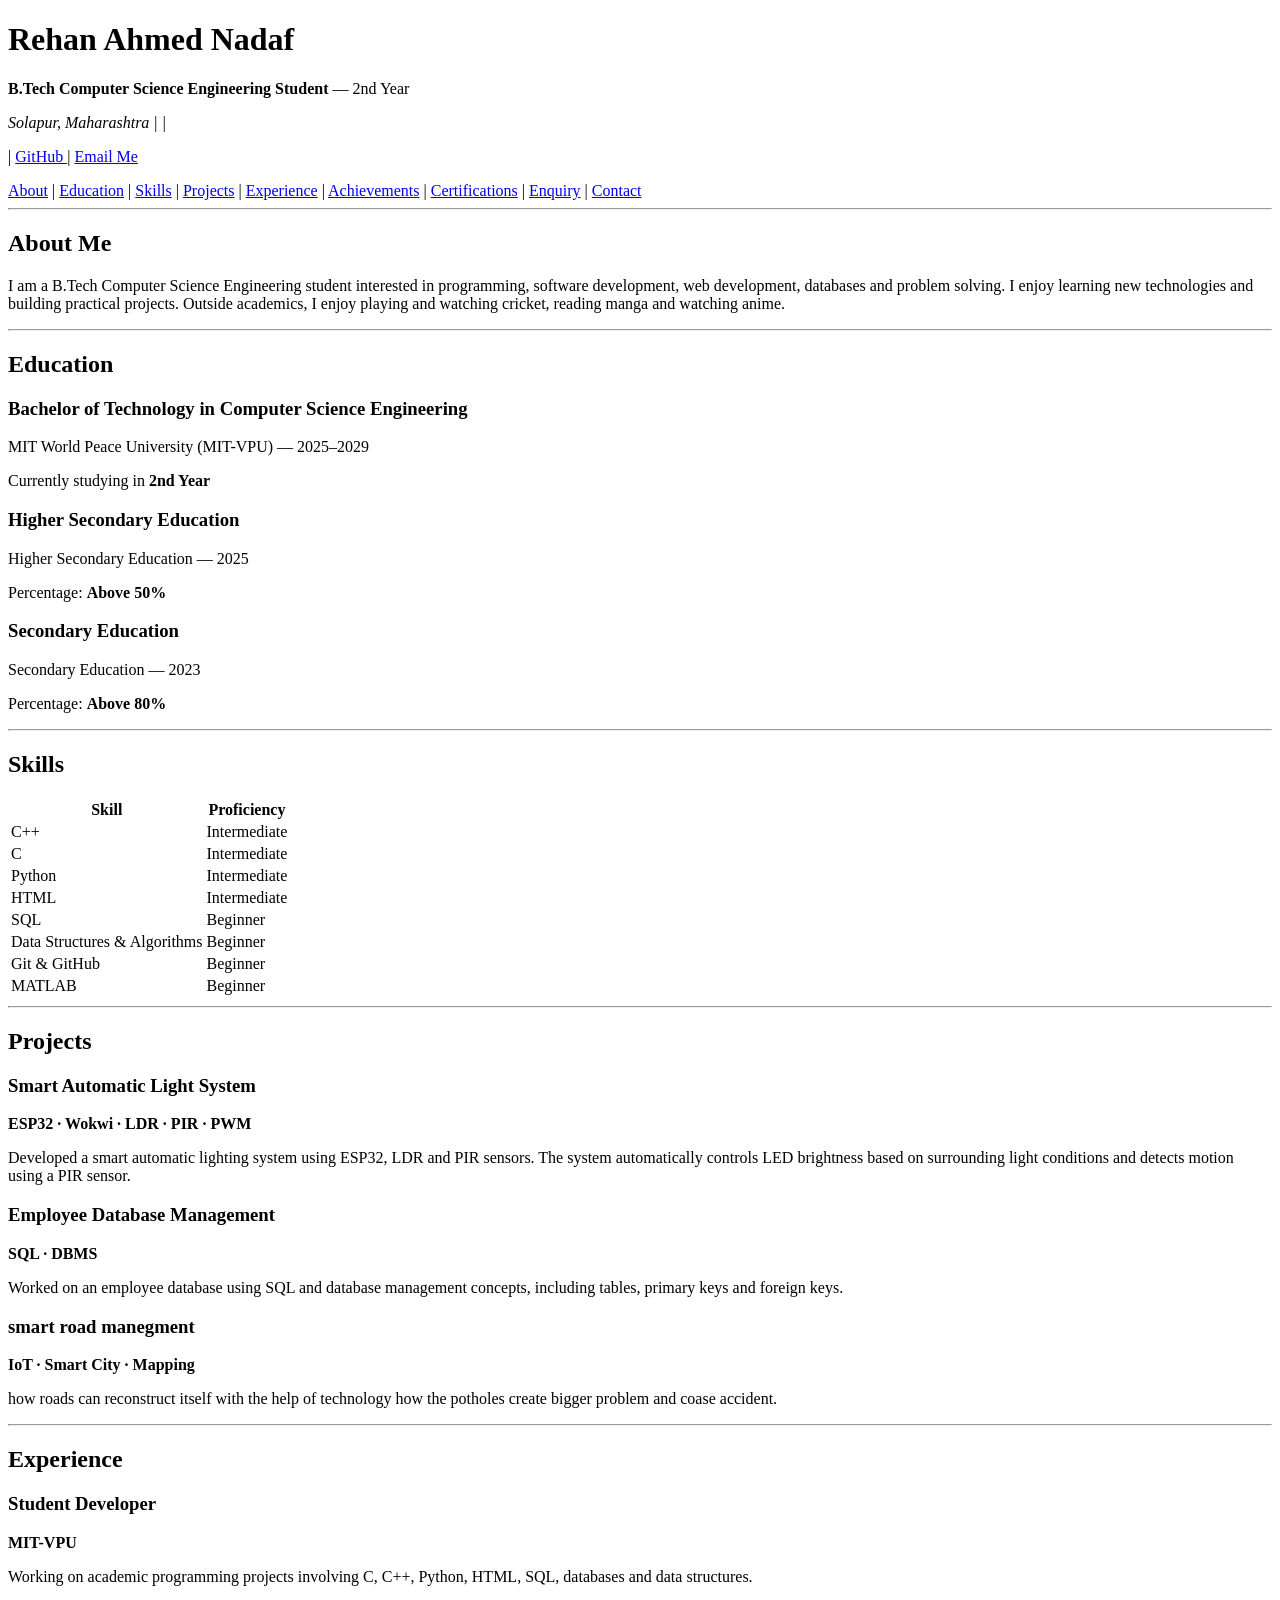
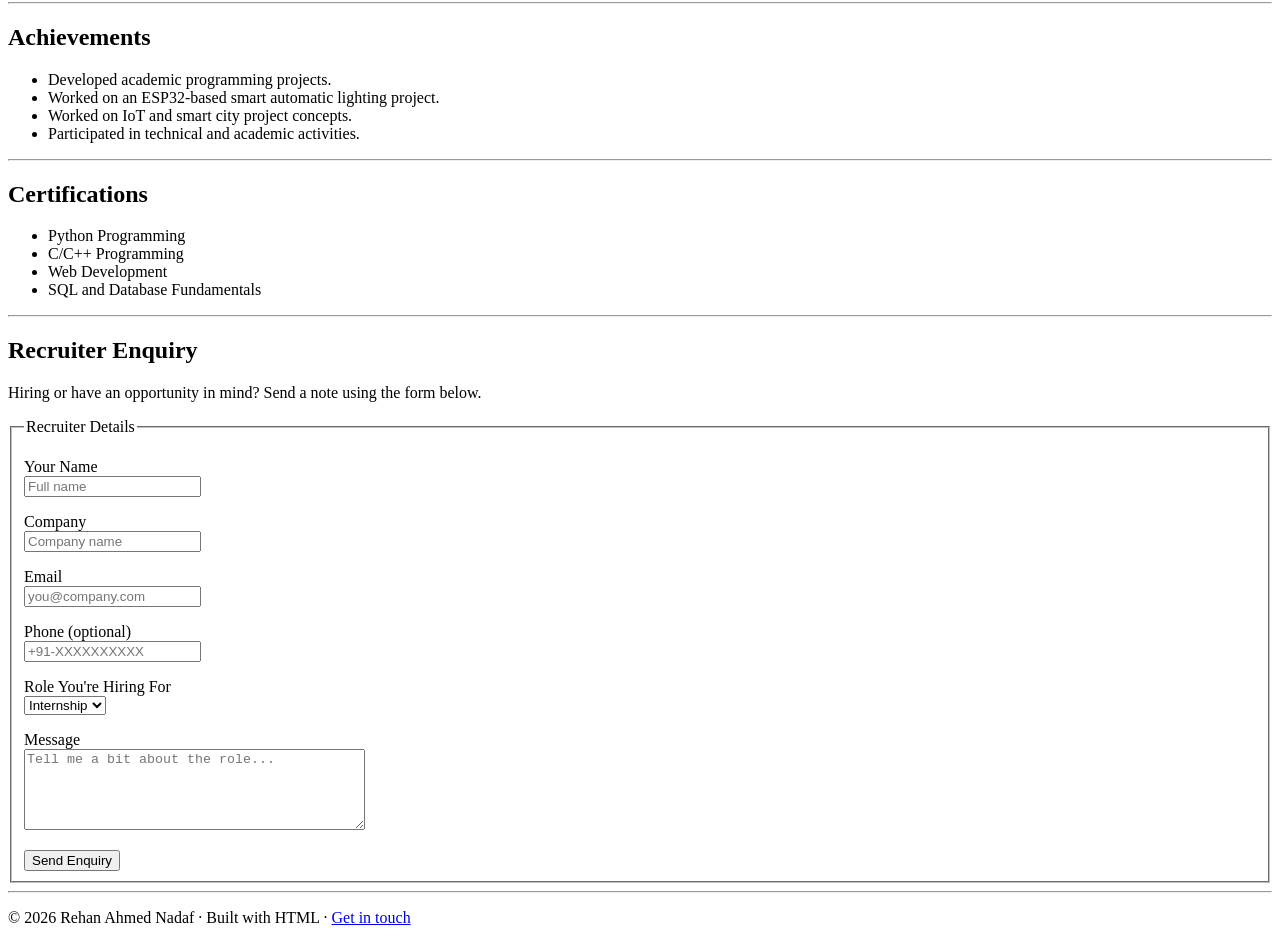
<file: assignment.html>
<!DOCTYPE html>
<html lang="en">

<head>
    <meta charset="UTF-8">
    <meta name="viewport" content="width=device-width, initial-scale=1.0">

    <title>Rehan Ahmed Nadaf | Portfolio</title>
</head>

<body>

    <!-- Header -->
    <header>

        <h1>Rehan Ahmed Nadaf</h1>

        <p>
            <strong>B.Tech Computer Science Engineering Student</strong>
            — 2nd Year
        </p>

        <address>
            Solapur, Maharashtra |
            <a href="rehantimepass@gmail.com">
                
            </a>
            |
            <a href="tel:+919226861814">
                
            </a>
        </address>

        <p>
            |
            <a href="https://github.com/nadafrehanahmed07-prog/FSDWEB.git" target="_blank">
                GitHub
            </a>
            |
            <a href="rehantimepass@gmail.com">
                Email Me
            </a>
        </p>

    </header>


    <!-- Navigation -->
    <nav>

        <a href="#about">About</a> |
        <a href="#education">Education</a> |
        <a href="#skills">Skills</a> |
        <a href="#projects">Projects</a> |
        <a href="#experience">Experience</a> |
        <a href="#achievements">Achievements</a> |
        <a href="#certifications">Certifications</a> |
        <a href="#enquiry">Enquiry</a> |
        <a href="#footer">Contact</a>

    </nav>

    <hr>


    <!-- Main Content -->
    <main>


        <!-- About Section -->
        <section id="about">

            <h2>About Me</h2>

            <p>
                I am a B.Tech Computer Science Engineering student
                interested in programming, software development,
                web development, databases and problem solving.
                I enjoy learning new technologies and building
                practical projects. Outside academics, I enjoy
                playing and watching cricket, reading manga and
                watching anime.
            </p>

        </section>

        <hr>


        <!-- Education Section -->
        <section id="education">

            <h2>Education</h2>

            <article>

                <h3>Bachelor of Technology in Computer Science Engineering</h3>

                <p>
                    MIT World Peace University (MIT-VPU)
                    — 2025–2029
                </p>

                <p>
                    Currently studying in <strong>2nd Year</strong>
                </p>

            </article>


            <article>

                <h3>Higher Secondary Education</h3>

                <p>
                    Higher Secondary Education
                    — 2025
                </p>

                <p>
                    Percentage: <strong>Above 50%</strong>
                </p>

            </article>


            <article>

                <h3>Secondary Education</h3>

                <p>
                    Secondary Education
                    — 2023
                </p>

                <p>
                    Percentage: <strong>Above 80%</strong>
                </p>

            </article>

        </section>

        <hr>


        <!-- Skills Section -->
        <section id="skills">

            <h2>Skills</h2>

            <table borde r ="1">

                <thead>

                    <tr>
                        <th>Skill</th>
                        <th>Proficiency</th>
                    </tr>

                </thead>

                <tbody>

                    <tr>
                        <td>C++</td>
                        <td>Intermediate</td>
                    </tr>

                    <tr>
                        <td>C</td>
                        <td>Intermediate</td>
                    </tr>

                    <tr>
                        <td>Python</td>
                        <td>Intermediate</td>
                    </tr>

                    <tr>
                        <td>HTML</td>
                        <td>Intermediate</td>
                    </tr>

                    <tr>
                        <td>SQL</td>
                        <td>Beginner</td>
                    </tr>

                    <tr>
                        <td>Data Structures & Algorithms</td>
                        <td>Beginner</td>
                    </tr>

                    <tr>
                        <td>Git & GitHub</td>
                        <td>Beginner</td>
                    </tr>

                    <tr>
                        <td>MATLAB</td>
                        <td>Beginner</td>
                    </tr>

                </tbody>

            </table>

        </section>

        <hr>


        <!-- Projects Section -->
        <section id="projects">

            <h2>Projects</h2>


            <article>

                <h3>Smart Automatic Light System</h3>

                <p>
                    <strong>ESP32 · Wokwi · LDR · PIR · PWM</strong>
                </p>

                <p>
                    Developed a smart automatic lighting system using
                    ESP32, LDR and PIR sensors. The system automatically
                    controls LED brightness based on surrounding light
                    conditions and detects motion using a PIR sensor.
                </p>


            </article>


            <article>

                <h3>Employee Database Management</h3>

                <p>
                    <strong>SQL · DBMS</strong>
                </p>

                <p>
                    Worked on an employee database using SQL and
                    database management concepts, including tables,
                    primary keys and foreign keys.
                </p>

            </article>


            <article>

                <h3>smart road manegment</h3>

                <p>
                    <strong>IoT · Smart City · Mapping</strong>
                </p>

                <p>
                    how roads can reconstruct itself with the help of technology
                    how the potholes create bigger problem and coase accident.
                </p>

            </article>

        </section>

        <hr>


        <!-- Experience Section -->
        <section id="experience">

            <h2>Experience</h2>

            <article>

                <h3>Student Developer</h3>

                <p>
                    <strong>MIT-VPU</strong>
                </p>

                <p>
                    Working on academic programming projects involving
                    C, C++, Python, HTML, SQL, databases and
                    data structures.
                </p>

            </article>

        </section>

        <hr>


        <!-- Achievements Section -->
        <section id="achievements">

            <h2>Achievements</h2>

            <ul>

                <li>
                    Developed academic programming projects.
                </li>

                <li>
                    Worked on an ESP32-based smart automatic lighting project.
                </li>

                <li>
                    Worked on IoT and smart city project concepts.
                </li>

                <li>
                    Participated in technical and academic activities.
                </li>

            </ul>

        </section>

        <hr>


        <!-- Certifications Section -->
        <section id="certifications">

            <h2>Certifications</h2>

            <ul>

                <li>
                    Python Programming
                </li>

                <li>
                    C/C++ Programming
                </li>

                <li>
                    Web Development
                </li>

                <li>
                    SQL and Database Fundamentals
                </li>

            </ul>

        </section>

        <hr>


        <!-- Recruiter Enquiry Section -->
        <section id="enquiry">

            <h2>Recruiter Enquiry</h2>

            <p>
                Hiring or have an opportunity in mind?
                Send a note using the form below.
            </p>


            <form>

                <fieldset>

                    <legend>Recruiter Details</legend>


                    <p>

                        <label for="name">
                            Your Name
                        </label>
                        <br>

                        <input
                            type="text"
                            id="name"
                            name="name"
                            placeholder="Full name"
                            required
                        >

                    </p>


                    <p>

                        <label for="company">
                            Company
                        </label>
                        <br>

                        <input
                            type="text"
                            id="company"
                            name="company"
                            placeholder="Company name"
                            required
                        >

                    </p>


                    <p>

                        <label for="email">
                            Email
                        </label>
                        <br>

                        <input
                            type="email"
                            id="email"
                            name="email"
                            placeholder="you@company.com"
                            required
                        >

                    </p>


                    <p>

                        <label for="phone">
                            Phone (optional)
                        </label>
                        <br>

                        <input
                            type="tel"
                            id="phone"
                            name="phone"
                            placeholder="+91-XXXXXXXXXX"
                        >

                    </p>


                    <p>

                        <label for="role">
                            Role You're Hiring For
                        </label>
                        <br>

                        <select id="role" name="role">

                            <option value="internship">
                                Internship
                            </option>

                            <option value="full-time">
                                Full-Time
                            </option>

                            <option value="part-time">
                                Part-Time
                            </option>

                            <option value="freelance">
                                Freelance
                            </option>

                        </select>

                    </p>


                    <p>

                        <label for="message">
                            Message
                        </label>
                        <br>

                        <textarea
                            id="message"
                            name="message"
                            rows="5"
                            cols="40"
                            placeholder="Tell me a bit about the role..."
                        ></textarea>

                    </p>


                    <button type="submit">
                        Send Enquiry
                    </button>

                </fieldset>

            </form>

        </section>

    </main>


    <hr>


    <!-- Footer -->
    <footer id="footer">

        <p>
            © 2026 Rehan Ahmed Nadaf · Built with HTML ·
            <a href="mailto:your-email@example.com">
                Get in touch
            </a>
        </p>

    </footer>

</body>

</html>
</file>
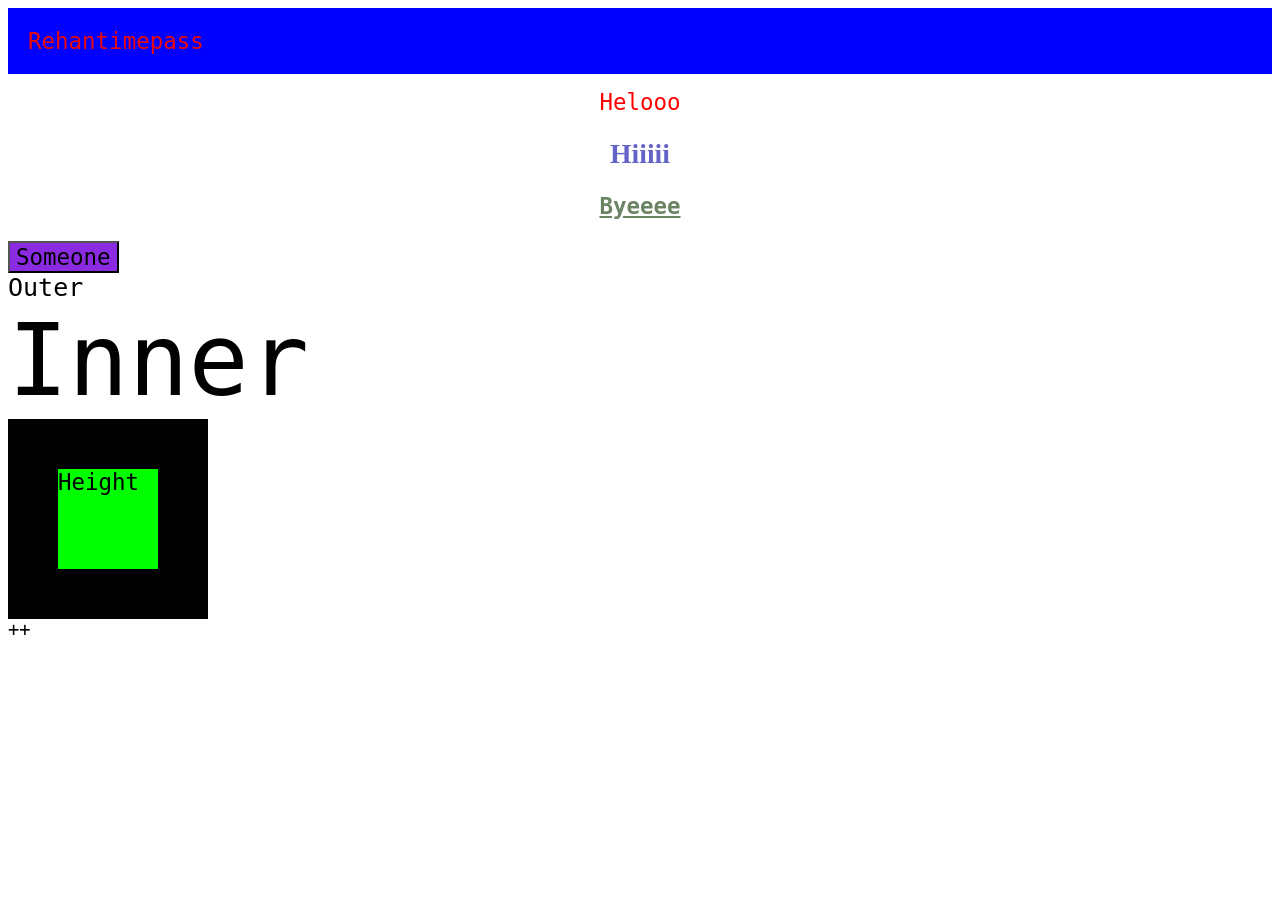
<file: SET1/new.html>
<!DOCTYPE html>
<html>
<head>
    <title>Simple Div</title>
    <link rel="stylesheet" href="style.css">
    <style>
        #box {
            background-color: blue;
            color: rgb(236, 9, 9);
            padding: 20px;
        }
    </style>
</head>
<body>

    <div id="box">
        rehantimepass
    </div>
    <h1 class = "heading1">helooo</h1>
    <h2 class = "heading2">hiiiii</h2>
    <h3 class = "heading3">byeeee</h3>
    <button style ="background-color: blueviolet;">someone</button>
    <div id="outer">
        outer
    </div>
    <div id="inner">
        inner
    </div>
    <div id ="height">
        height 
    </div>

</body>
</html>++
</file>
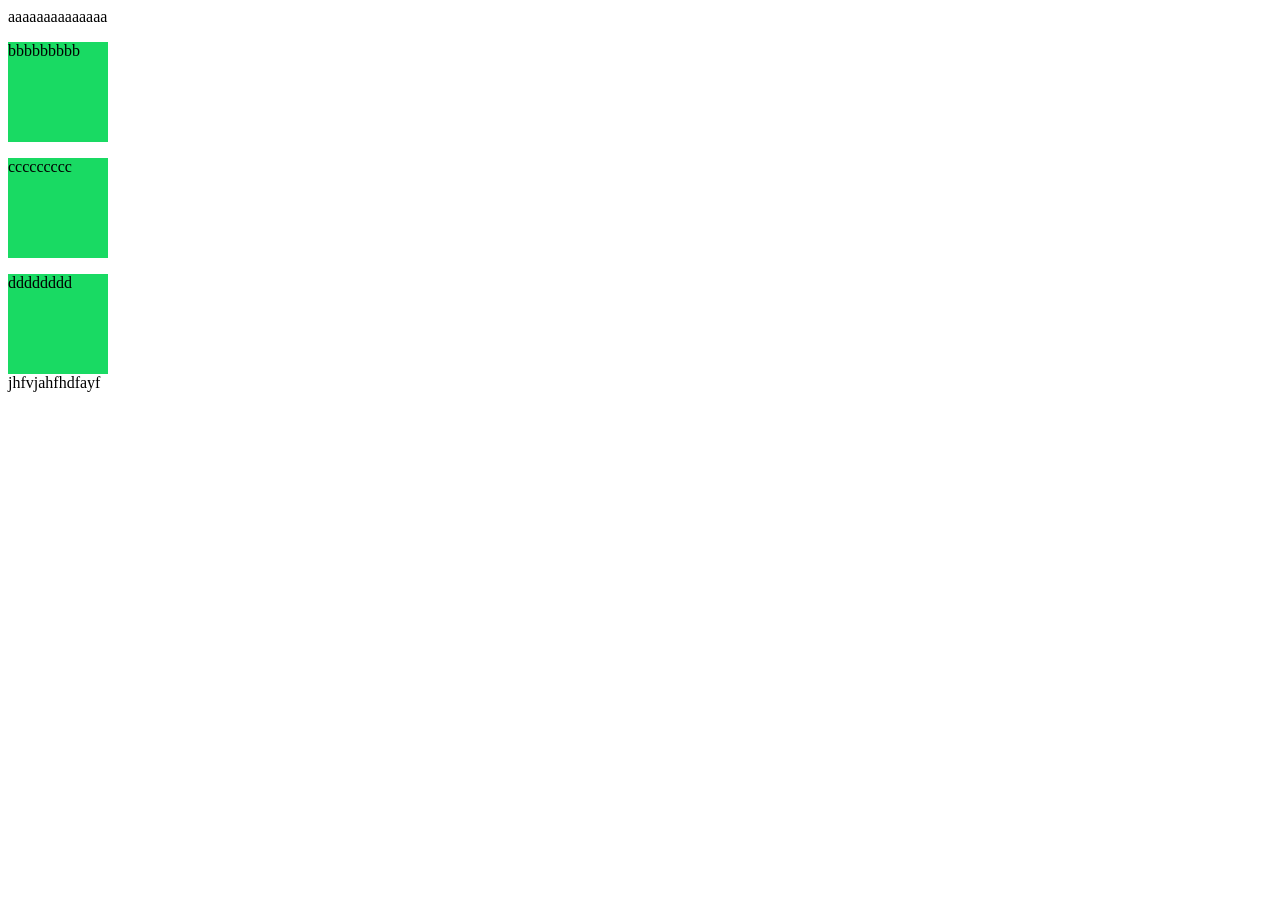
<file: Setof4thweek/webpage.html>
<!DOCTYPE html>
<html lang="en">
<head>
    <meta charset="UTF-8">
    <meta name="viewport" content="width=device-width, initial-scale=1.0">
    <title>webpage</title>
    <link rel="stylesheet" href="style3.css">
</head>
<body>
    <header>
        aaaaaaaaaaaaaa
    </header>
    <div class="box">
        <P>bbbbbbbbb</P>
    </div>
    <div class="box">
        <P>ccccccccc</P>
    </div>
    <div class="box">
        <P>dddddddd</P>
    </div>
   <footer>
    jhfvjahfhdfayf
    </footer>
</body>
</html>
</file>
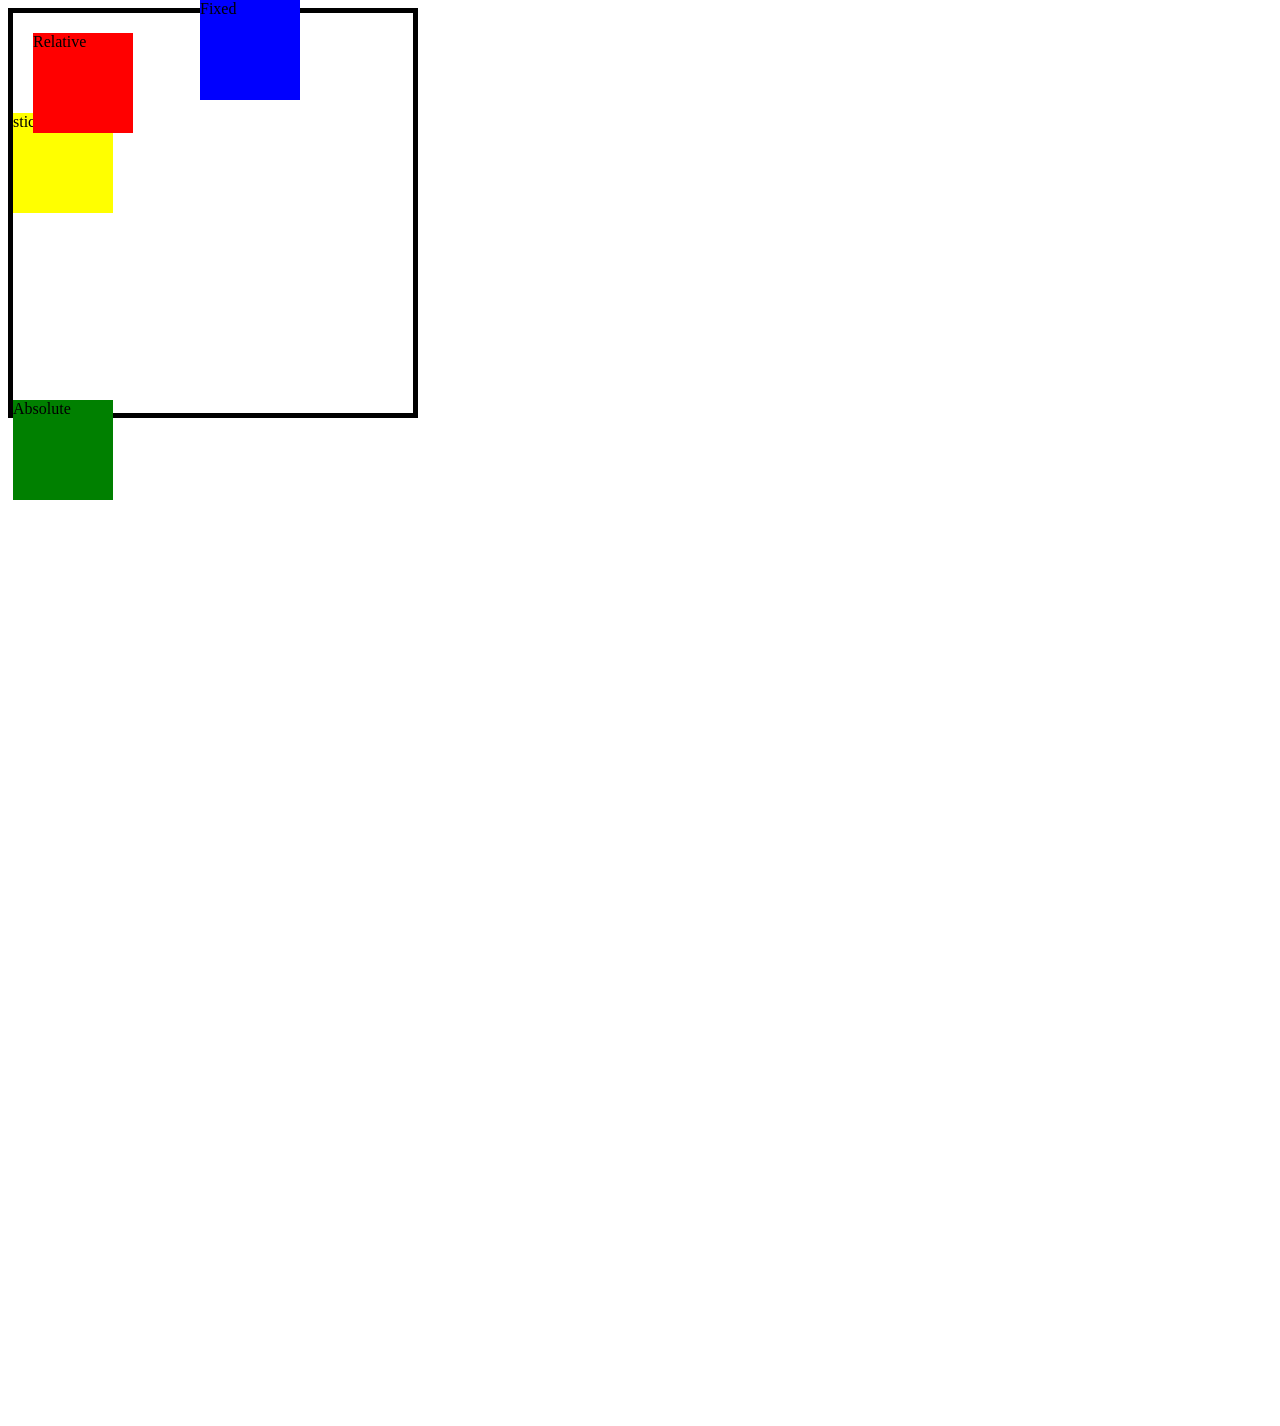
<file: Setof4thweek/weekno4is2.html>
<!DOCTYPE html>
<html lang="en">
<head>
    <meta charset="UTF-8">
    <meta name="viewport" content="width=device-width, initial-scale=1.0">
    <title>Document</title>
    <link rel = "stylesheet" href = "style5.css">
</head>
<body>
    <div class = 'container'>
        <div class="box red">Relative</div>
        <div class="box green">Absolute</div>
        <div class="box blue">Fixed</div>
        <div class="box yellow">sticky</div>
    </div>
    <div class="space"></div>
</body>
</html>
</file>
<file: SET1/style.css>
*{
    font-family: monospace;
    
    text-transform: capitalize;

    font-size: larger;

}
.heading1{
    color: rgb(255,0,0)
}
.heading2{
    color:rgb(100,100,200);
    
}
.heading3{
    color: rgb(106, 131, 98)
}
h1{
    text-align: center;
    font-weight: lighter;
}
h2{
    text-align: center;
    font-family: 'Times New Roman';
}
h3{
    text-align: center;
    text-decoration: underline;
}
#outer{
    font-size: 25px;
}
#inner{
    font-size: 100px;
}
#height{
    background-color: rgb(0, 255,0 );
    height :100px;
    width:100px;
    border :50px solid black;
}
</file>
<file: Setof4thweek/style3.css>
#inner{
    font-size: 10px;
}
#outer{
    font-size: 25px;
}
.div{
    background-color : rgb(255, 7, 135);
    width : 100px;
    height : 100px; 
    border: 2px solid black;}
.box{
    background-color: rgb(25, 218, 99);
    height: 100px;
    width: 100px;
}
</file>
<file: Setof4thweek/style5.css>
.container{
    height: 400px;
    width: 400px;
    border: 5px solid black;
}
.space{
    height: 1000px;
}
.box{
    height: 100px;
    width: 100px;
}
.red{
    background-color: red;
    position: relative;
    top: 20px;
    left: 20px;
    z-index: 2;
}
.green{
    background-color: green;
    position: absolute;
    bottom: 400px;

}
.blue{
    background-color: blue;
    position: fixed;
    top: 0px;
    left: 200px;
}
.yellow{
    background-color: yellow;
    position: sticky;
    top: 50px;
    z-index: 1;
}
</file>
